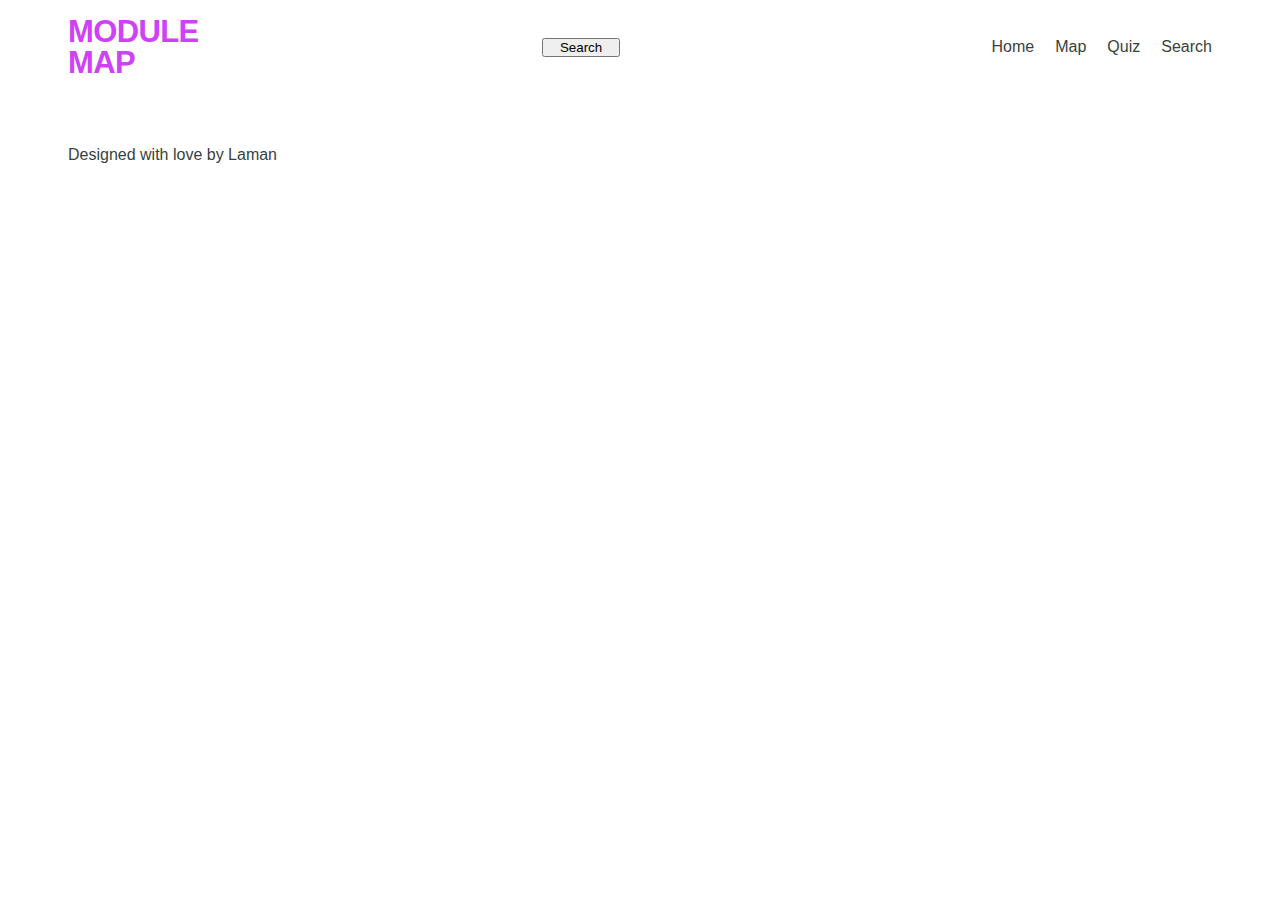
<file: tagdetail.html>
<!DOCTYPE html>
<html lang="en">

<head>
    <meta charset="UTF-8">
    <meta http-equiv="X-UA-Compatible" content="IE=edge">
    <meta name="viewport" content="width=device-width, initial-scale=1.0">
    <link href="/main.css" rel="stylesheet">
    <title>Document</title>
</head>

<body>
</head>
<body>
  <div class="app">
    <header>
      <h1 class="logo">Module Map</h1>
      <input class="search-bar" type="search" id="site-search" name="q" aria-label="Search through site content">
      <button class="search-but">Search</button>
      <ul class="menu">
          <li>Home</li>
          <li>Map</li>
          <li>Quiz</li>
          <li>Search</li>
      </ul>
    </header>
    <footer>
        Designed with love by Laman
    </footer>
</body>

</html>
</file>
<file: main.css>
/* Universal settings for all screen sizes */

html {
  font-size: 62.5%;
}

body {
  margin: 0;
  font-family: "Nunito", sans-serif;
  color: #373f41;
  font-size: 1.6rem;
}

* {
  margin: 0;
  padding: 0;
}

h1 {
  font-size: 4rem;
  line-height: 100%;
  letter-spacing: -0.02em;
}

h3 {
  font-size: 4rem;
  line-height: 100%;
  letter-spacing: -0.02em;
}

a {
  text-decoration: none;
  color: #373f41;
}

.menu {
  display: flex;
  flex-direction: row;
  justify-content: space-between;
  padding: 0;
  margin: 0;
}

li {
  list-style: none;
  text-decoration: none;
}

.tags {
  display: flex;
  flex-direction: row;
  justify-content: space-between;
}

.tags li {
  flex-shrink: 0;
  border: 0.03rem solid #cecece;
  border-radius: 1.5rem;
  padding: 0.6rem 1.6rem;
  text-align: center;
  margin: auto;
}

.tag {
  display: flex;
  flex-direction: column;
}

.tag-title {
  text-align: center;
  color: #031634;
}

.model-cards {
  display: flex;
  flex-direction: row;
}

.model-card {
  display: flex;
  flex-direction: column;
  background: #ffffff;
  box-shadow: 0px 0px 4px 2px #cecece;
  border-radius: 10px;
}

.model-card img {
  border-radius: 10px;
  max-width: 100%;
  object-fit: cover;
}

.mcard-title {
  color: #031634;
}

.model-card p {
  font-size: 1.6rem;
}

/* settings for MOBILE screen */

@media screen and (max-width: 1200px) {
  html {
    /* height: 100%; */
  }

  body {
    /* height: 100%; */
  }

  .app {
    height: 100vh;
    column-gap: 1rem;
    /* row-gap: 2.6rem; */
    margin: 1rem 1.6rem;
    display: grid;
    grid-template-rows: auto 1fr auto;
    grid-template-areas:
      "header"
      "main"
      "footer";
  }

  /* styling of the footer section on mobile, header on desktop */
  /* first I used position:fixed, but later found a solution using grid */

  header {
    grid-template-columns: repeat(3, 1fr);
    display: grid;
    grid-area: footer;
    /* bottom: 0; */
    justify-content: space-between;
    align-items: center;
    height: 6rem;
    margin: 0 -1.6rem;
    padding-left: 1.6rem;
    padding-left: 1.6rem;
    /* margin-left: -2.6rem -1.6rem ;
    margin-right: -1.6rem; */
    box-shadow: 0px 0px 2px rgba(0, 0, 0, 0.14), 0px 2px 2px rgba(0, 0, 0, 0.12),
      0px 1px 3px rgba(0, 0, 0, 0.2);
    border-radius: 4px;
  }

  h1 {
    font-size: 3rem;
    line-height: 100%;
    letter-spacing: -0.02em;
  }

  h3 {
    font-size: 2.5rem;
    line-height: 100%;
    letter-spacing: -0.02em;
  }

  .logo {
    display: none;
    grid-column-start: 3;
    grid-column-end: 4;
    grid-row-start: 1;
    grid-row-end: 2;
    font-size: 24px;
  }

  .menu {
    grid-column-start: 1;
    grid-column-end: 3;
    grid-row-start: 1;
    grid-row-end: 2;
  }

  .menu li {
    font-size: 1.8rem;
  }

  .search {
    display: none;
  }

  .tags {
    overflow-x: scroll;
  }

  .tags li {
    margin-right: 0.6rem;
  }

  .tags::-webkit-scrollbar {
    display: none;
  }

  /* styling of the individual tags section on the body of the app */

  .main {
    grid-area: main;
    overflow: auto;
  }

  .tag {
    margin-bottom: 2.6rem;
  }

  .model-cards::-webkit-scrollbar {
    display: none;
  }

  .model-cards {
    overflow: auto;
    justify-content: space-between;
  }

  .tag-title {
    margin-bottom: 1.6rem;
    text-align: left;
  }

  .model-card {
    flex: 0 0 70%;
    max-height: 35rem;
    padding: 1rem 0.6rem 1.6rem 0.6rem;
    margin-right: 1.6rem;
  }

  .model-card img {
    /* display: none; */
    border-radius: 10px;
    max-width: 100%;
    max-height: 50%;
    flex: 0 0 50%;
    object-fit: cover;
    margin-bottom: 1.6rem;
  }

  .mcard-title {
    color: #031634;
    font-size: 2.5rem;
    margin-bottom: 1.6rem;
  }

  .model-card p {
    font-size: 1.6rem;
    text-overflow: ellipsis;
  }

  footer {
    display: none;
  }
}

/* DESKTOP settings */

@media screen and (min-width: 1200px) {
  .app {
    display: grid;
    grid-template-rows: auto 6rem auto 6.4rem;
    row-gap: 6.8rem;
    column-gap: 2.6rem;
    margin: 1.6rem 6.8rem;
  }

  header {
    display: grid;
    grid-template-columns: repeat(11, auto);
    column-gap: 2.6rem;
    align-items: center;
  }

  .logo {
    grid-column: 1 / 2;
    width: 15rem;
    line-height: 100%;
    color: #cf40f9;
    font-size: 3.1rem;
    text-transform: uppercase;
    letter-spacing: -0.02em;
  }

  .tags {
    display: flex;
  }

  .search {
    display: flex;
    grid-column: 3 / 9;
    border: 0.03rem solid #cecece;
    border-radius: 10px;
  }

  .search-bar {
    box-sizing: content-box;
    width: 100%;
    height: 4rem;
    border: none;
    border-radius: 10px;
    padding: 0 1.6rem;
    color: #cecece;
  }

  .search-button {
    display: none;
  }

  .menu {
    grid-column: 10 / 12;
  }

  .tag {
    margin-bottom: 10rem;
  }

  .tag-title {
    margin-bottom: 6.8rem;
    font-family: "Nunito", sans-serif;
    font-size: 4.8rem;
    text-align: center;
  }

  .model-cards {
    flex-wrap: wrap;
    justify-content: start;
    row-gap: 6.8rem;
    justify-content: start;
    align-content: space-between;
    column-gap: 2%;
  }

  .model-card {
    flex: 0 0 30%;
    padding: 1.6rem 1% 4.2rem 1%;
    max-height: 60rem;
    align-content: space-between;
  }

  .model-card img {
    max-height: 60%;
    flex: 0 0 60%;
    margin-bottom: 4.2rem;
  }

  .mcard-title {
    padding-left: 2.6rem;
    padding-right: 4.2rem;
    margin-bottom: 2.6rem;
  }

  .model-card > p {
    padding-left: 2.6rem;
    padding-right: 4.2rem;
    text-overflow: ellipsis;
  }

  footer {
    display: grid;
  }
}

@media screen and (prefers-reduced-motion: reduce) {
  * {
    /* Very short durations means JavaScript that relies on events still works */
    animation-duration: 0.001ms !important;
    animation-iteration-count: 1 !important;
    transition-duration: 0.001ms !important;
  }
}
</file>
